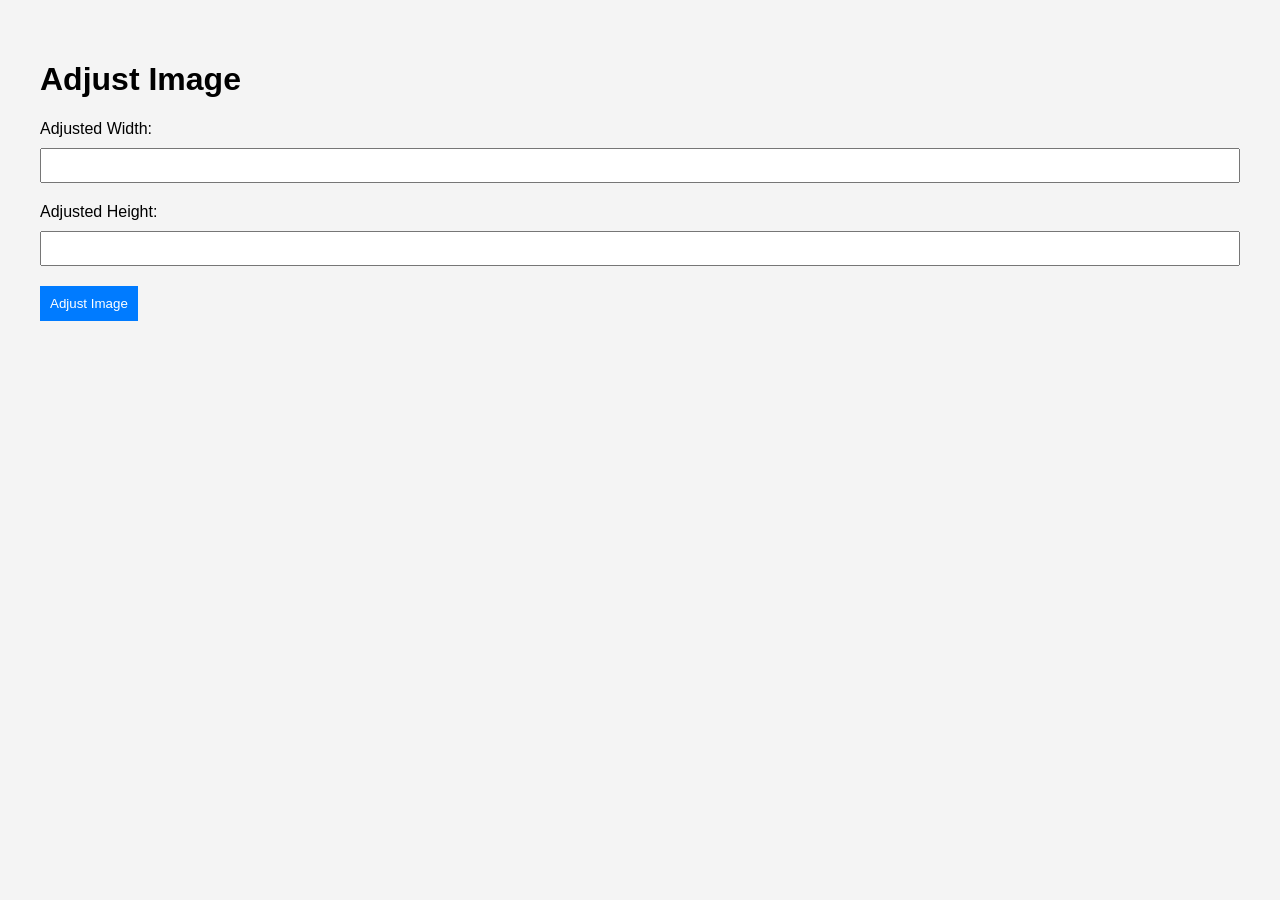
<file: templates/adjust.html>
<!DOCTYPE html>
<html lang="en">
<head>
    <meta charset="UTF-8">
    <meta name="viewport" content="width=device-width, initial-scale=1.0">
    <title>Adjust Image</title>

    <style>
        body {
            font-family: 'Arial', sans-serif;
            margin: 20px;
            padding: 20px;
            background-color: #f4f4f4;
        }

        label {
            display: block;
            margin-bottom: 10px;
        }

        input {
            width: 100%;
            padding: 8px;
            margin-bottom: 20px;
            box-sizing: border-box;
        }

        button {
            background-color: #007BFF;
            color: #fff;
            padding: 10px;
            border: none;
            cursor: pointer;
        }
    </style>
</head>
<body>

    <h1>Adjust Image</h1>

    <!-- Adjusted width and height fields -->
    <label for="adjusted_width">Adjusted Width:</label>
    <input type="number" id="adjusted_width" name="adjusted_width" required>

    <label for="adjusted_height">Adjusted Height:</label>
    <input type="number" id="adjusted_height" name="adjusted_height" required>

    <!-- Hidden input field for filename -->
    <input type="hidden" id="filename" name="filename" value="{{ adjusted_image_filename }}">

    <!-- Adjust button -->
    <button onclick="adjustImage()">Adjust Image</button>

    <script>
        function adjustImage() {
            // Get adjusted width and height
            var adjustedWidth = document.getElementById('adjusted_width').value;
            var adjustedHeight = document.getElementById('adjusted_height').value;

            // Update the filename (if needed)
            // var newFilename = generateNewFilename(); // Replace this with your logic
            // document.getElementById('filename').value = newFilename;

            // Submit the form
            document.getElementById('adjustForm').submit();
        }
    </script>

</body>
</html>
</file>
